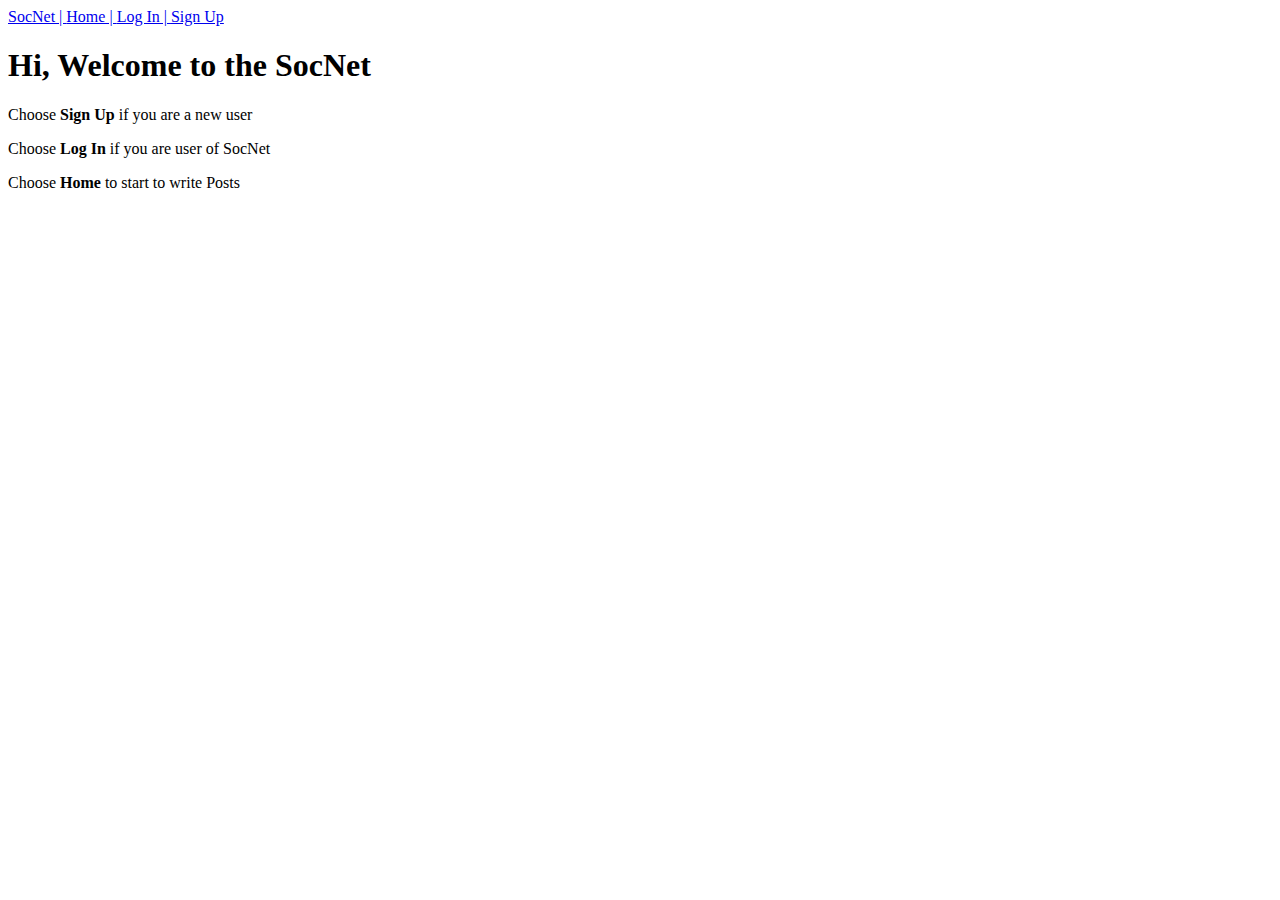
<file: mooc/U2/app/static/index.html>
<!DOCTYPE html>
<html lang="en">
<head>
    <meta http-equiv="content-type" content="text/html; charset=UTF-8">
    <title>SocNet</title>
</head>
<body>
    <div id="container">
        <a href="/">SocNet | </a>
        <a href="home">Home | </a>
        <a href="login.html">Log In | </a>
        <a href="signup">Sign Up </a>
        <h1>Hi, Welcome to the SocNet</h1>
        <div>
            <p>Choose <b>Sign Up</b> if you are a new user</p>
            <p>Choose <b>Log In</b> if you are user of SocNet</p>
            <p>Choose <b>Home</b> to start to write Posts</p>
        </div>
    </div><a href="signup"></a>
</body>
</html>
</file>
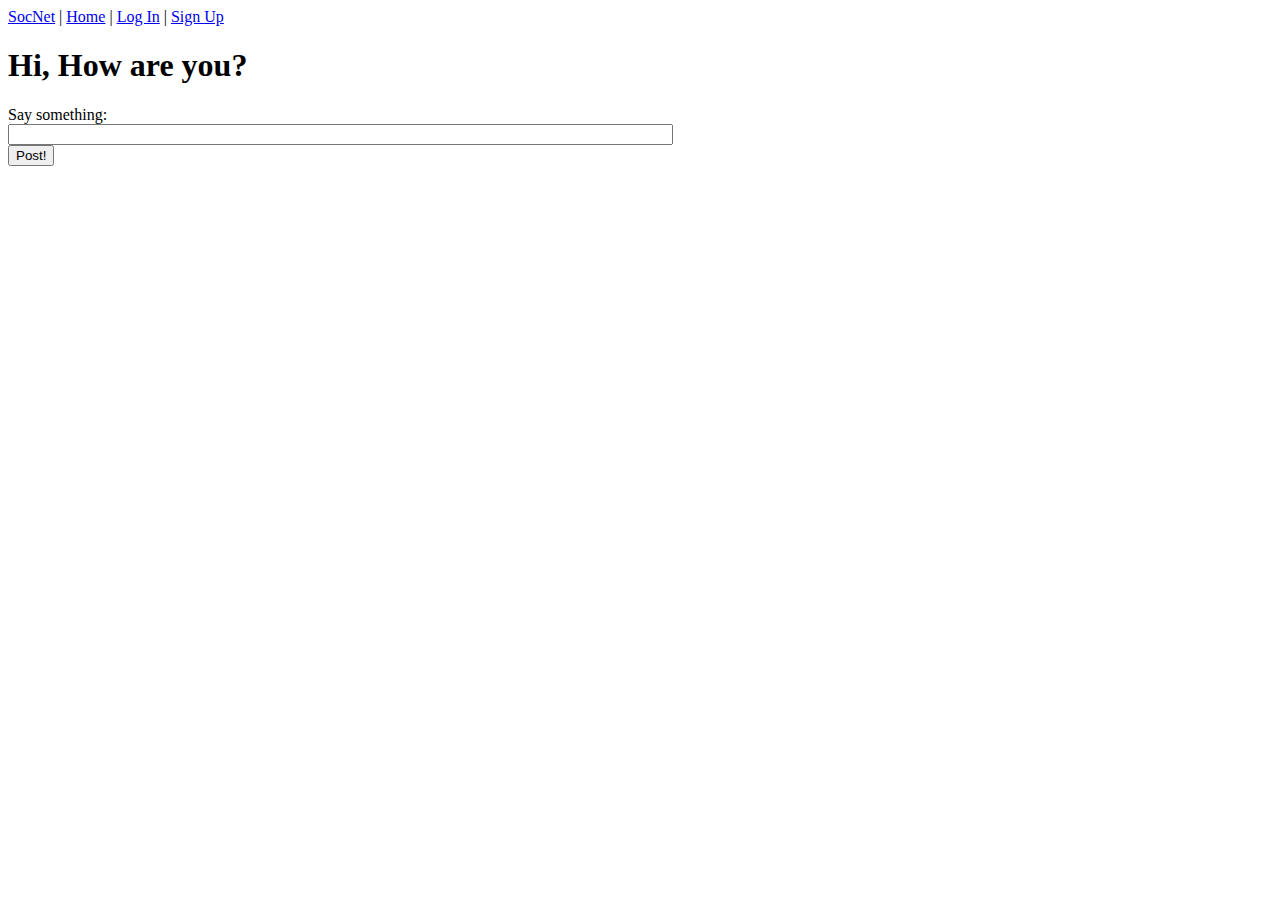
<file: mooc/U2/app/static/home.html>
<!DOCTYPE html>
<html lang="en"><head>
<meta http-equiv="content-type" content="text/html; charset=windows-1252">
    <title>Home - SocNet</title>
    </head>
    <body>
        <div id="container">
            <a href="https://courses.edx.org/">SocNet</a> | <a href="https://courses.edx.org/asset-v1:UAMx+WebApp+1T2019a+type@asset+block/home">Home</a> | <a href="https://courses.edx.org/asset-v1:UAMx+WebApp+1T2019a+type@asset+block/login">Log In</a> | <a href="https://courses.edx.org/asset-v1:UAMx+WebApp+1T2019a+type@asset+block/signup">Sign Up</a>
            <h1>Hi, How are you?</h1>
            <div>
                <form action="processHome" method="post" name="home">
                    <label for="message">Say something:</label>
					<div class="inputs">
                        <input id="message" name="message" required="true" size="80" maxlength="128" type="text">
                        <input id="last" name="last" type="hidden">
					</div>
					<div class="inputs">
                        <input id="post_submit" name="post_submit" type="submit" value="Post!">
					</div>
                </form>
            </div>
        </div>
    

</body></html>
</file>
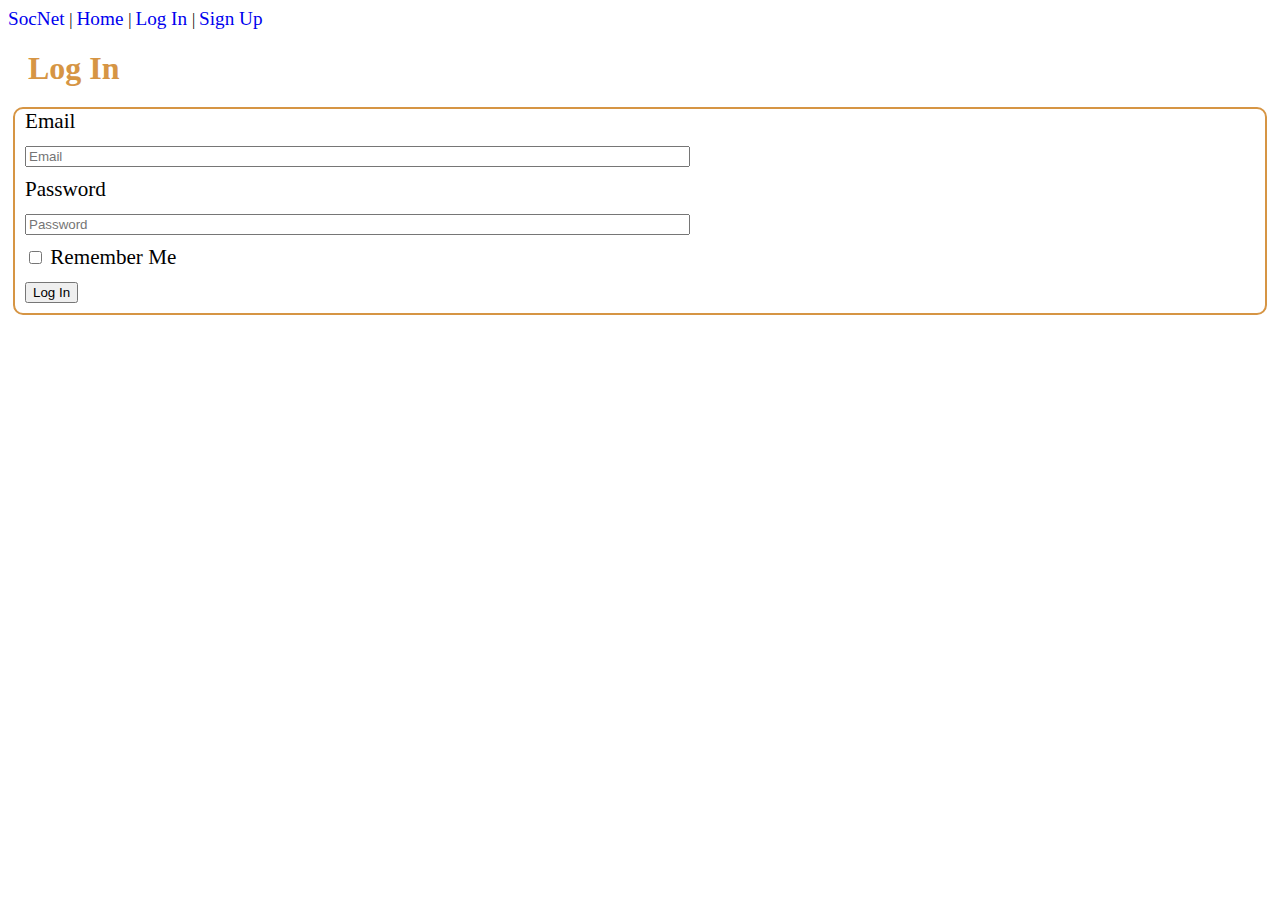
<file: mooc/U2/app/static/login.html>
<!DOCTYPE html>
<html>
    <head>
        <meta http-equiv="content-type" content="text/html; charset=UTF-8">
        <link href="css/socnet-style.css" rel="stylesheet" type="text/css" />
        <title>SocNet</title>
    </head>
    <body>
    <a href="/">SocNet </a>
    |
        <a href="home">Home  </a>
    |
        <a href="login.html">Log In </a>
    |
        <a href="signup">Sign Up </a>
        <h1>Log In</h1>
        <form action="processLogin" method="post" name="login">
            <label for="email">Email</label>
            <div class="inputs">
                <input id="email" name="email" required="true" placeholder="Email" size="80" type="text" value=""/>
            </div>
            <label for="passwd">Password</label>
            <div class="inputs">
                <input id="passwd" name="passwd" required="true" placeholder="Password" size="80" type="password" value=""/>
            </div>
            <label for="remember_me">
                <input id="remember_me" name="remember_me" type="checkbox" value="y"/>
                Remember Me
            </label>
            <div class="inputs">
                <input id="login_submit" name="login_submit" type="submit" value="Log In"/>
            </div>
        </form>
    </body>
</html>
</file>
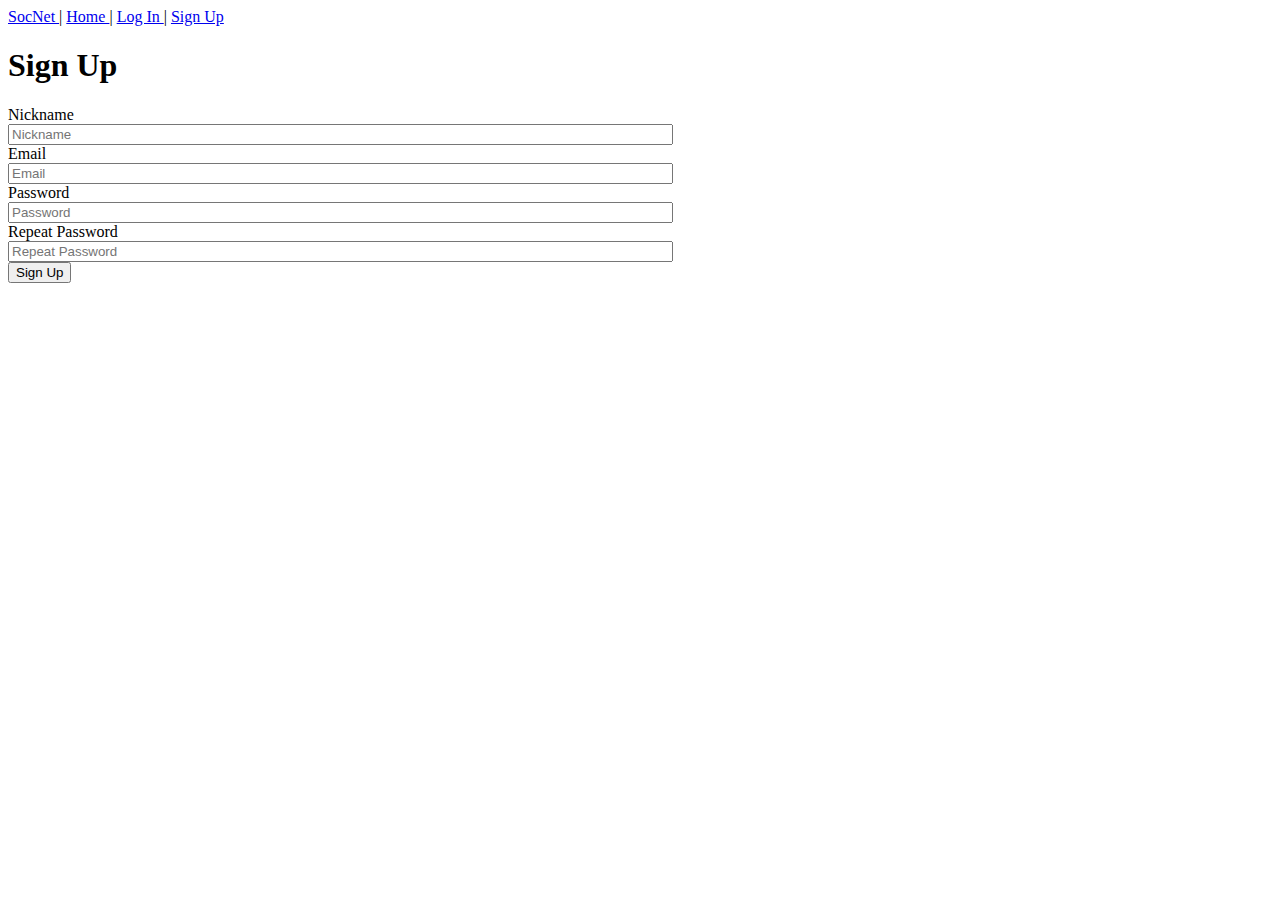
<file: mooc/U2/app/static/signup.html>
<!DOCTYPE html>
<html lang="en"><head>
<meta http-equiv="content-type" content="text/html; charset=UTF-8">
        <meta charset="utf-8">
        <title>
            Sign Up - SocNet
        </title>
    </head>
    <body>
        <div id="container">
            <a href="https://courses.edx.org/">
                SocNet
            </a>
            |
            <a href="https://courses.edx.org/asset-v1:UAMx+WebApp+1T2019a+type@asset+block/home">
                Home
            </a>
            |
            <a href="https://courses.edx.org/asset-v1:UAMx+WebApp+1T2019a+type@asset+block/login">
                Log In
            </a>
            |
            <a href="https://courses.edx.org/asset-v1:UAMx+WebApp+1T2019a+type@asset+block/signup">
                Sign Up
            </a>
            <h1>
                Sign Up
            </h1>
            <form action="processSignup" method="post" name="signup">
                <label for="nickname">
                    Nickname
                </label>
				<div class="inputs">
                    <input id="nickname" name="nickname" required="true" placeholder="Nickname" size="80" type="text" value="" />
                </div>
                <label for="email">
                    Email
                </label>
				<div class="inputs">
                    <input id="email" name="email" required="true" placeholder="Email" size="80" type="text" value="" />
                </div>
                <label for="passwd">
                    Password
                </label>
				<div class="inputs">
                    <input id="passwd" name="passwd" required="true" placeholder="Password" size="80" type="password" value="" />
                </div>
                <label for="confirm">
                    Repeat Password
                </label>
				<div class="inputs">
                    <input id="confirm" name="confirm" required="true" placeholder="Repeat Password" size="80" type="password" value="" />
                </div>
                <div class="inputs">
                    <input id="signup_submit" name="signup_submit" type="submit" value="Sign Up">
                </div>
            </form>
        </div>
    
</body></html>
</file>
<file: mooc/U2/app/static/css/socnet-style.css>
/*my-socnet-style.css */
/* Own stylesheet for SocNet */
#container {
  font-family: Helvetica, Geneva, Arial, sans-serif;
  padding-left: 20px;
  background-color: #FFFFFF; /* beige */
  font-color: #2A2929; /* dark grey */
  margin: 10px;
}
a:link{
font-size: 120%;
text-decoration: none;
 }
a:hover {
color: #cd7f32;
}
h1 {
color: #d69544;
font-size: 200%;
margin: 20px;
}
form {
border: 2px solid;
border-color: #d69544;
border-radius: 10px;
overflow: hidden;
margin: 5px;
font-size: 120%;
}
label {
font-size: 110%;
padding: 5px;
text-align: left;
margin: 5px;
}
.inputs {
padding: 5px;
text-align: left;
margin: 5px;
}
</file>
